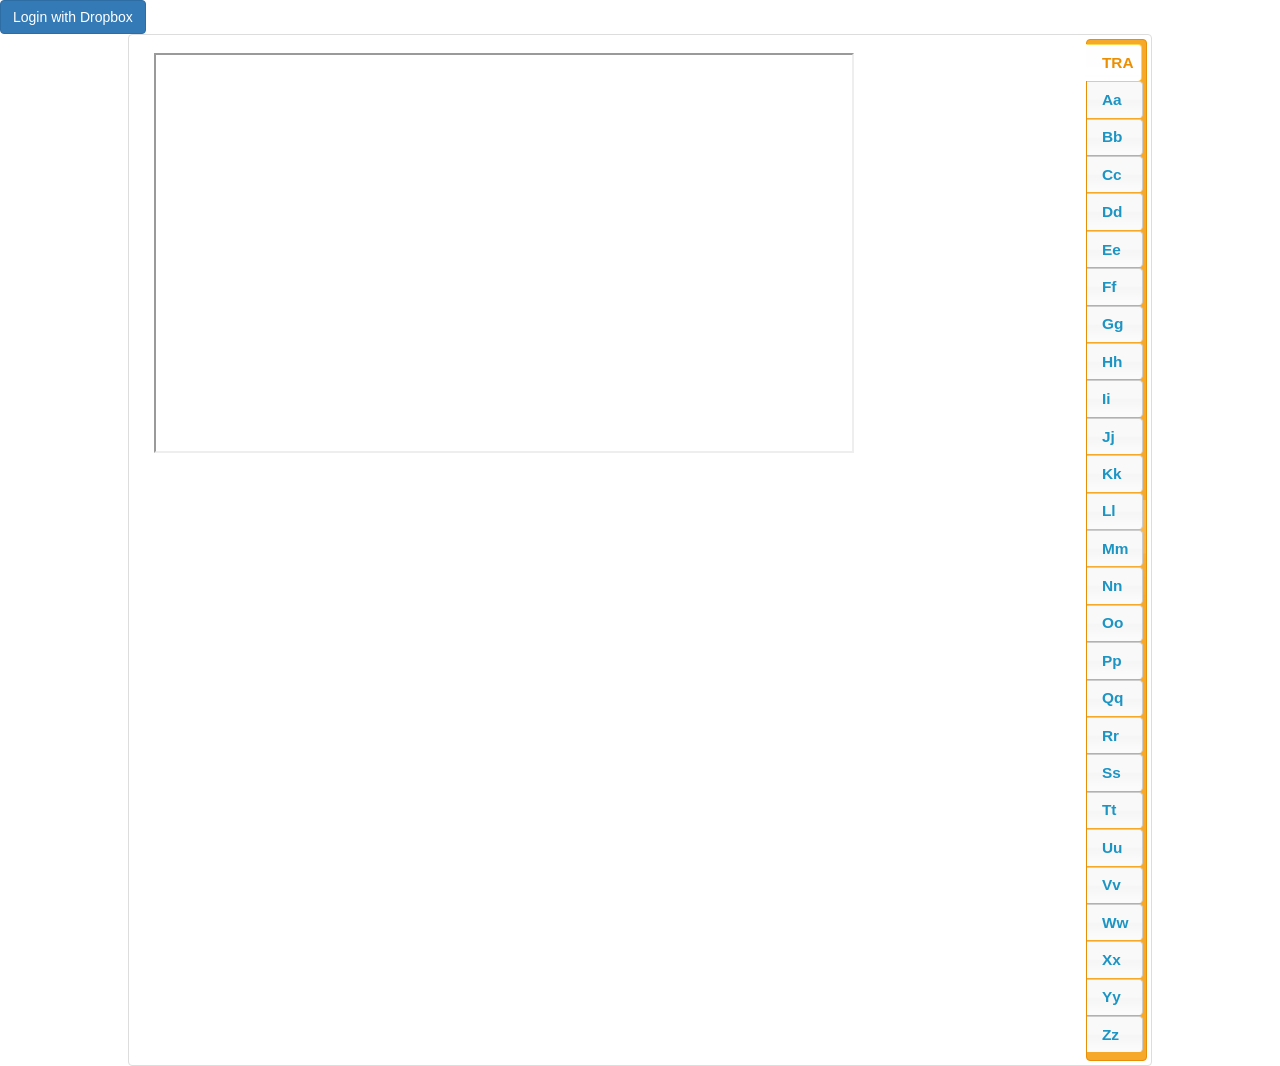
<file: index.html>
<!DOCTYPE html>
<html>
<head>
    <title>Rubry</title>
    <script src="https://www.dropbox.com/static/api/dropbox-datastores-1.0-latest.js" type="text/javascript"></script>
    <script src="/js/jquery.min.js"></script>
    <script type="text/javascript" src="/js/jquery-1.7.2.min.js"></script>
    <script type="text/javascript" src="/js/jquery-ui-1.8.20.custom.min.js"></script>
    <link type="text/css" href="jquery-ui-1.8.20.custom.css" rel="stylesheet" />
    <link href="http://netdna.bootstrapcdn.com/bootstrap/3.0.0/css/bootstrap.min.css" rel="stylesheet">
    <!--<script src="crea.js" defer="defer"></script>-->
    <script src="app.js" defer="defer"></script>
    <link rel="stylesheet" href="stilitab.css" type="text/css" />
</head>
<body>
<div id="login" class="btn btn-primary">Login with Dropbox</div>
<div id="app" class="well">
    <input id="newTask" placeholder="Add Task"></input>
    <input id="newTrad" placeholder="Add trad"></input>
    <div id="add" class="btn btn-primary">Add Todo</div>
    <input id="deleteble" placeholder="words to delete"></input>
    <div id="delete" class="btn btn-primary">Delete</div>
    <!--<input id="res" placeholder="hidden input"></input>-->
</div>
<div id="tabs">
    <ul>
      <li><a href="#cover">TRA</a></li>
    </ul>
    <div id="cover">
      <p>
        <iframe width="700px" height="400px" src="http://www.bing.com/translator/"></iframe>
      </p>
    </div>
</div>
</file>
<file: stilitab.css>
#app {
    width: 80%;
    margin: auto;
}
#tabs{
    /*width:500px;*/
	position: relative;
	padding-right: 6.5em;
    width: 80%;
	margin: auto;
}
#tabs .ui-widget-content {
    background: white;
}

#tabs .ui-tabs-nav {
    position: absolute;
	right: 0.25em;
	top: 0.25em;
	bottom: 0.25em;
	width: 4em;
	padding: 0.2em 0.2em 0.2em 0em;
}
#tabs .ui-tabs-nav li {
	width: 100%;
	border-left: none;
	border-bottom-width: 1px !important;
	-moz-border-radius: 0px 4px 4px 0px;
	-webkit-border-radius: 0px 4px 4px 0px;
	border-radius: 0px 4px 4px 0px;
	overflow: hidden;
}
#tabs .ui-tabs-nav li.ui-tabs-selected,
#tabs .ui-tabs-nav li.ui-state-active {
	left: -1px;
	border-left: 1px solid transparent;
}
#tabs .ui-tabs-nav li a {
	width: 100%;
}
#tabs .ui-tabs-panel {
	background: white;
}
#tabs > div {
	height: 66.5em;
}
#tabs-nohdr {
    padding: 0px;
    /*background: none;*/
    background: white;
    border-width: 0px;
}
#tabs-nohdr .ui-tabs-nav {
    padding-left: 0px;
    /*background: transparent;*/
    background: white;
    border-width: 0px 0px 1px 0px;
    -moz-border-radius: 0px;
    -webkit-border-radius: 0px;
    border-radius: 0px;
}
#tabs-nohdr .ui-tabs-panel {
    /*background: #f5f3e5 url(http://code.jquery.com/ui/1.8.23/themes/south-street/images/ui-bg_highlight-hard_100_f5f3e5_1x100.png) repeat-x scroll 50% top;*/
    border-width: 0px 1px 1px 1px;
    background: white;
}
</file>
